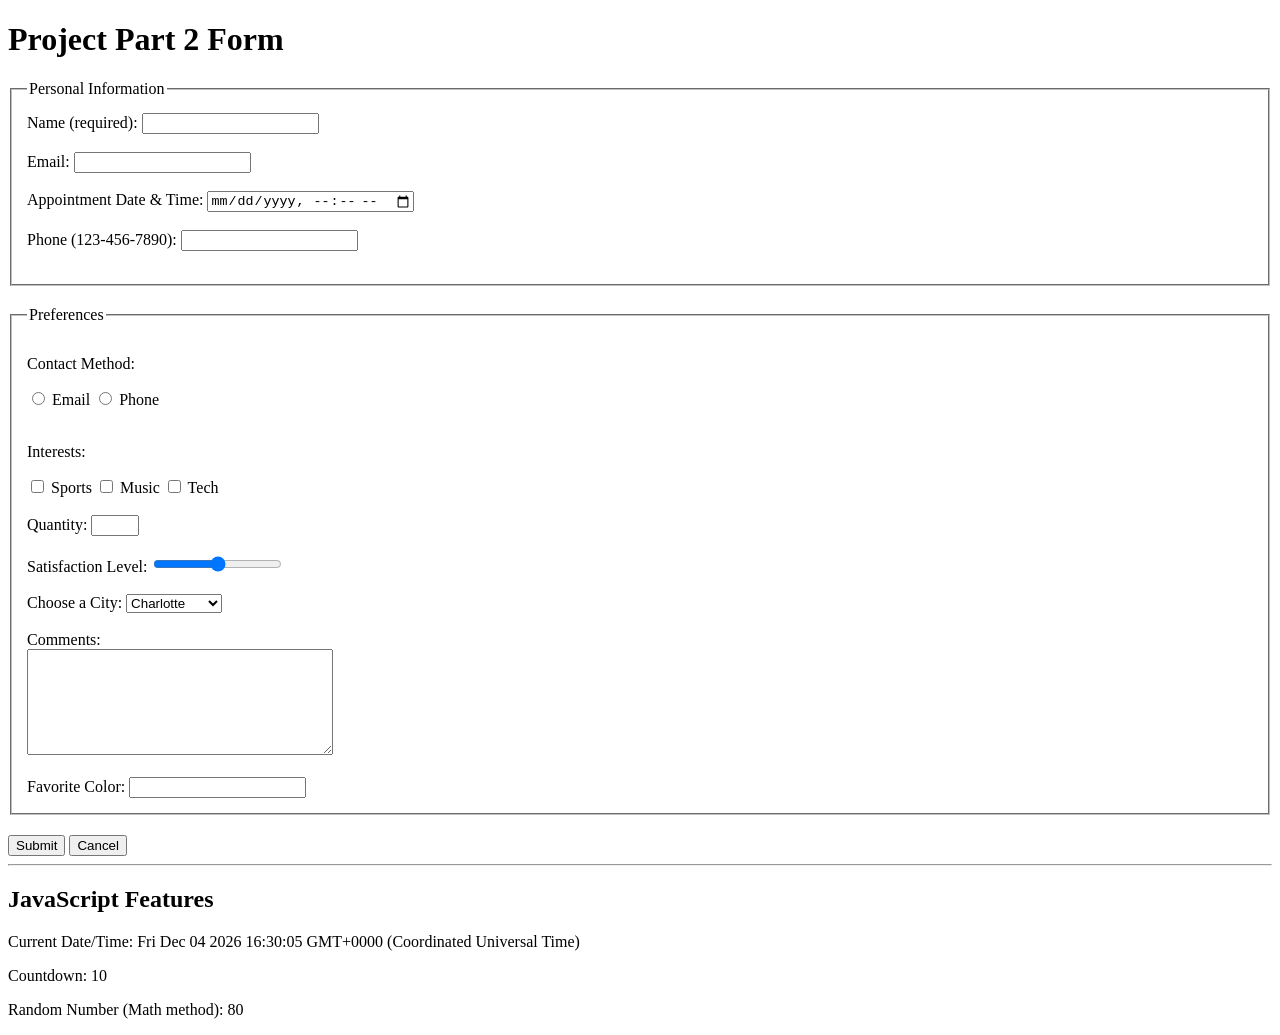
<file: index.htm>
<!DOCTYPE html>
<html lang="en">
<head>
<meta charset="UTF-8">
<title>Project Part 2 - Web Form + JavaScript</title>

<!-- This project uses a single HTML file with embedded CSS and JavaScript -->

<style>
/* =========================
   Tutorial 7 - CSS Styling
   ========================= */

/* REQUIRED: focus pseudo-class for valid input */
input:focus:valid {
    border: 2px solid green;
    background-color: #eaffea;
}

/* REQUIRED: focus pseudo-class for invalid input */
input:focus:invalid {
    border: 2px solid red;
    background-color: #ffeaea;
}

/* REQUIRED: formatted textarea */
textarea {
    width: 300px;
    height: 100px;
}

/* REQUIRED: fieldset formatting */
fieldset {
    margin-bottom: 20px;
    padding: 15px;
}
</style>
</head>

<body>

<h1>Project Part 2 Form</h1>

<!-- =========================
     Tutorial 7 - Web Forms
     ========================= -->

<form>

<!-- REQUIRED: multiple fieldsets -->
<fieldset>
<legend>Personal Information</legend>

<!-- REQUIRED: text input -->
<!-- REQUIRED: field length validation (minlength & maxlength) -->
<label>Name (required):</label>
<input type="text" name="name" required minlength="3" maxlength="20">
<br><br>

<!-- REQUIRED: mobile keyboard input (email type) -->
<!-- REQUIRED: required field validation -->
<label>Email:</label>
<input type="email" name="email" required>
<br><br>

<!-- REQUIRED: date/time input type -->
<label>Appointment Date & Time:</label>
<input type="datetime-local" name="appt">
<br><br>

<!-- REQUIRED: pattern validation -->
<!-- REQUIRED: required field validation -->
<label>Phone (123-456-7890):</label>
<input type="text" pattern="\d{3}-\d{3}-\d{4}" required>
<br><br>
</fieldset>

<!-- REQUIRED: second fieldset -->
<fieldset>
<legend>Preferences</legend>

<!-- REQUIRED: radio buttons -->
<p>Contact Method:</p>
<input type="radio" name="contact" value="email"> Email
<input type="radio" name="contact" value="phone"> Phone
<br><br>

<!-- REQUIRED: checkboxes -->
<p>Interests:</p>
<input type="checkbox" name="interest1"> Sports
<input type="checkbox" name="interest2"> Music
<input type="checkbox" name="interest3"> Tech
<br><br>

<!-- REQUIRED: spinner (number input) -->
<label>Quantity:</label>
<input type="number" min="1" max="10">
<br><br>

<!-- REQUIRED: range slider -->
<label>Satisfaction Level:</label>
<input type="range" min="0" max="100">
<br><br>

<!-- REQUIRED: selection list -->
<label>Choose a City:</label>
<select>
    <option>Charlotte</option>
    <option>New York</option>
    <option>Los Angeles</option>
</select>
<br><br>

<!-- REQUIRED: textarea -->
<label>Comments:</label><br>
<textarea></textarea>
<br><br>

<!-- REQUIRED: datalist used with input -->
<label>Favorite Color:</label>
<input list="colors" name="color">
<datalist id="colors">
    <option value="Red">
    <option value="Blue">
    <option value="Green">
    <option value="Yellow">
</datalist>

</fieldset>

<!-- REQUIRED: submit button -->
<button type="submit">Submit</button>

<!-- REQUIRED: reset/cancel button -->
<button type="reset">Cancel</button>

</form>

<hr>

<!-- =========================
     Tutorial 9 - JavaScript
     ========================= -->

<h2>JavaScript Features</h2>

<!-- REQUIRED: output for date/time function -->
<p id="timeDisplay"></p>

<!-- REQUIRED: output for countdown function -->
<p id="countdown"></p>

<!-- REQUIRED: output for Math method -->
<p id="mathOutput"></p>

<script>
// =========================
// Tutorial 9 - JavaScript
// =========================

/* REQUIRED: function that keeps track of current day and time */
function showDateTime() {
    const now = new Date();
    document.getElementById("timeDisplay").innerText =
        "Current Date/Time: " + now.toString();
}

/* REQUIRED: call function immediately */
showDateTime();

/* REQUIRED: run function at a specified interval */
setInterval(showDateTime, 1000);


/* REQUIRED: send an alert */
alert("Welcome to Project Part 2!");


/* REQUIRED: use a Math method */
let randomNumber = Math.floor(Math.random() * 100);
document.getElementById("mathOutput").innerText =
    "Random Number (Math method): " + randomNumber;


/* REQUIRED: delay a command */
setTimeout(function() {
    console.log("This message is delayed by 3 seconds");
}, 3000);


/* REQUIRED: convert between number and text */
let num = 42;
let textVersion = num.toString(); // number → text
let backToNumber = Number(textVersion); // text → number
console.log(textVersion, backToNumber);


/* REQUIRED: countdown function that updates the page */
let countdownValue = 10;

function countdown() {
    document.getElementById("countdown").innerText =
        "Countdown: " + countdownValue;

    countdownValue--;

    if (countdownValue < 0) {
        clearInterval(countdownInterval);
        document.getElementById("countdown").innerText = "Done!";
    }
}

/* REQUIRED: interval used for countdown */
let countdownInterval = setInterval(countdown, 1000);

</script>

</body>
</html>
</file>
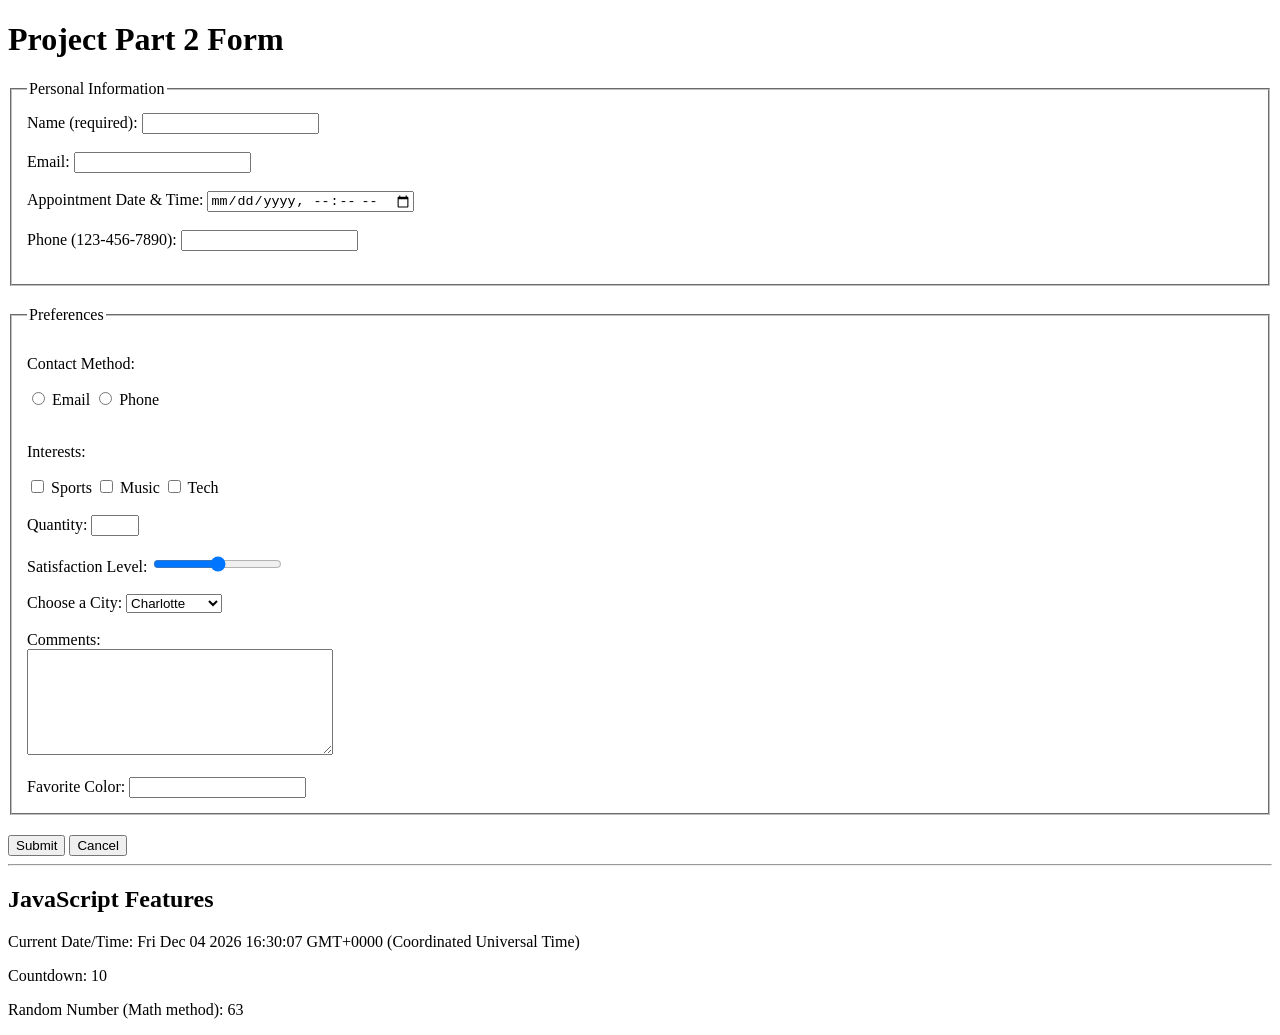
<file: HTML.htm>
<!DOCTYPE html>
<html lang="en">
<head>
<meta charset="UTF-8">
<title>Project Part 2 - Web Form + JavaScript</title>

<!-- This project uses a single HTML file with embedded CSS and JavaScript -->

<style>
/* =========================
   Tutorial 7 - CSS Styling
   ========================= */

/* REQUIRED: focus pseudo-class for valid input */
input:focus:valid {
    border: 2px solid green;
    background-color: #eaffea;
}

/* REQUIRED: focus pseudo-class for invalid input */
input:focus:invalid {
    border: 2px solid red;
    background-color: #ffeaea;
}

/* REQUIRED: formatted textarea */
textarea {
    width: 300px;
    height: 100px;
}

/* REQUIRED: fieldset formatting */
fieldset {
    margin-bottom: 20px;
    padding: 15px;
}
</style>
</head>

<body>

<h1>Project Part 2 Form</h1>

<!-- =========================
     Tutorial 7 - Web Forms
     ========================= -->

<form>

<!-- REQUIRED: multiple fieldsets -->
<fieldset>
<legend>Personal Information</legend>

<!-- REQUIRED: text input -->
<!-- REQUIRED: field length validation (minlength & maxlength) -->
<label>Name (required):</label>
<input type="text" name="name" required minlength="3" maxlength="20">
<br><br>

<!-- REQUIRED: mobile keyboard input (email type) -->
<!-- REQUIRED: required field validation -->
<label>Email:</label>
<input type="email" name="email" required>
<br><br>

<!-- REQUIRED: date/time input type -->
<label>Appointment Date & Time:</label>
<input type="datetime-local" name="appt">
<br><br>

<!-- REQUIRED: pattern validation -->
<!-- REQUIRED: required field validation -->
<label>Phone (123-456-7890):</label>
<input type="text" pattern="\d{3}-\d{3}-\d{4}" required>
<br><br>
</fieldset>

<!-- REQUIRED: second fieldset -->
<fieldset>
<legend>Preferences</legend>

<!-- REQUIRED: radio buttons -->
<p>Contact Method:</p>
<input type="radio" name="contact" value="email"> Email
<input type="radio" name="contact" value="phone"> Phone
<br><br>

<!-- REQUIRED: checkboxes -->
<p>Interests:</p>
<input type="checkbox" name="interest1"> Sports
<input type="checkbox" name="interest2"> Music
<input type="checkbox" name="interest3"> Tech
<br><br>

<!-- REQUIRED: spinner (number input) -->
<label>Quantity:</label>
<input type="number" min="1" max="10">
<br><br>

<!-- REQUIRED: range slider -->
<label>Satisfaction Level:</label>
<input type="range" min="0" max="100">
<br><br>

<!-- REQUIRED: selection list -->
<label>Choose a City:</label>
<select>
    <option>Charlotte</option>
    <option>New York</option>
    <option>Los Angeles</option>
</select>
<br><br>

<!-- REQUIRED: textarea -->
<label>Comments:</label><br>
<textarea></textarea>
<br><br>

<!-- REQUIRED: datalist used with input -->
<label>Favorite Color:</label>
<input list="colors" name="color">
<datalist id="colors">
    <option value="Red">
    <option value="Blue">
    <option value="Green">
    <option value="Yellow">
</datalist>

</fieldset>

<!-- REQUIRED: submit button -->
<button type="submit">Submit</button>

<!-- REQUIRED: reset/cancel button -->
<button type="reset">Cancel</button>

</form>

<hr>

<!-- =========================
     Tutorial 9 - JavaScript
     ========================= -->

<h2>JavaScript Features</h2>

<!-- REQUIRED: output for date/time function -->
<p id="timeDisplay"></p>

<!-- REQUIRED: output for countdown function -->
<p id="countdown"></p>

<!-- REQUIRED: output for Math method -->
<p id="mathOutput"></p>

<script>
// =========================
// Tutorial 9 - JavaScript
// =========================

/* REQUIRED: function that keeps track of current day and time */
function showDateTime() {
    const now = new Date();
    document.getElementById("timeDisplay").innerText =
        "Current Date/Time: " + now.toString();
}

/* REQUIRED: call function immediately */
showDateTime();

/* REQUIRED: run function at a specified interval */
setInterval(showDateTime, 1000);


/* REQUIRED: send an alert */
alert("Welcome to Project Part 2!");


/* REQUIRED: use a Math method */
let randomNumber = Math.floor(Math.random() * 100);
document.getElementById("mathOutput").innerText =
    "Random Number (Math method): " + randomNumber;


/* REQUIRED: delay a command */
setTimeout(function() {
    console.log("This message is delayed by 3 seconds");
}, 3000);


/* REQUIRED: convert between number and text */
let num = 42;
let textVersion = num.toString(); // number → text
let backToNumber = Number(textVersion); // text → number
console.log(textVersion, backToNumber);


/* REQUIRED: countdown function that updates the page */
let countdownValue = 10;

function countdown() {
    document.getElementById("countdown").innerText =
        "Countdown: " + countdownValue;

    countdownValue--;

    if (countdownValue < 0) {
        clearInterval(countdownInterval);
        document.getElementById("countdown").innerText = "Done!";
    }
}

/* REQUIRED: interval used for countdown */
let countdownInterval = setInterval(countdown, 1000);

</script>

</body>
</html>
</file>
